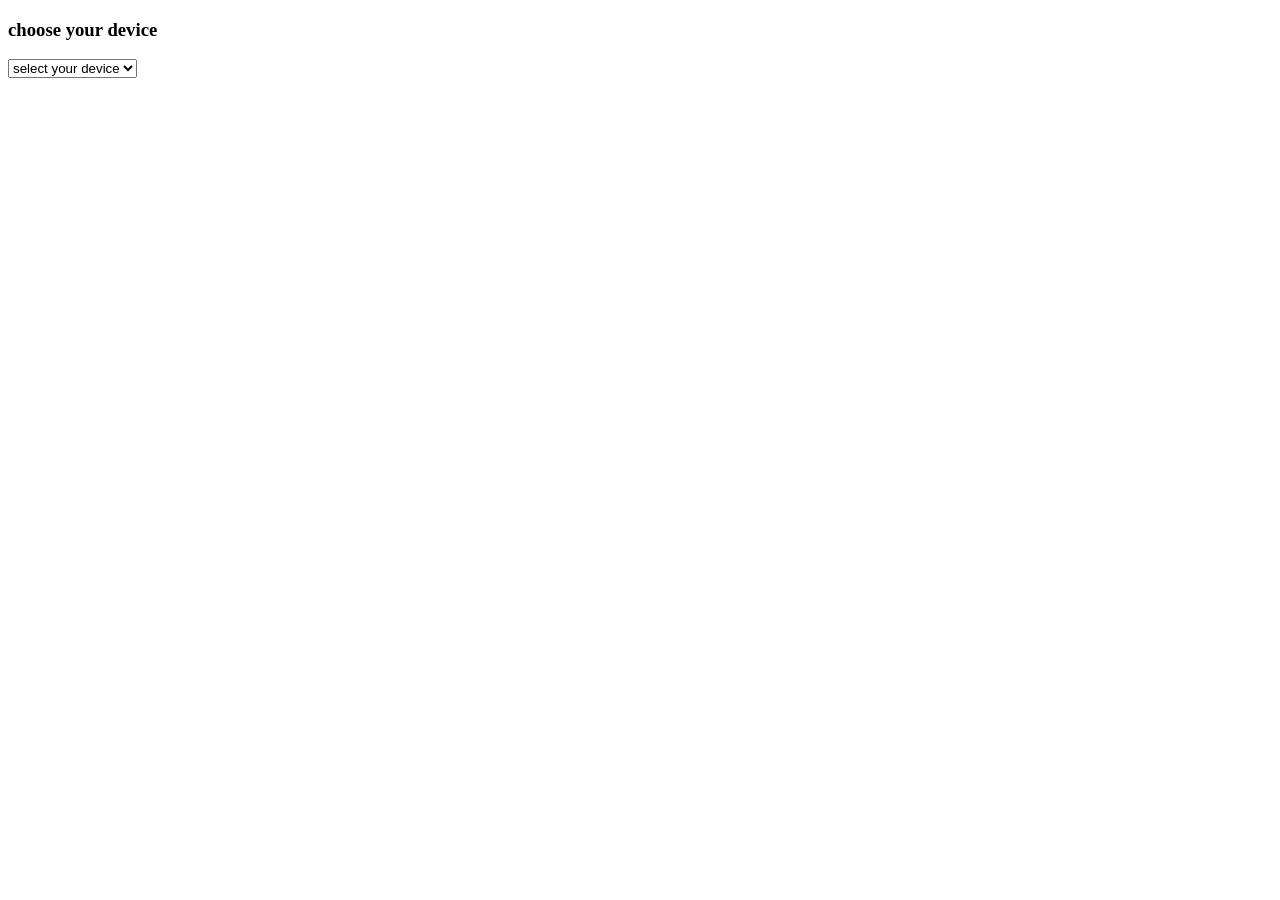
<file: index.html>
<!DOCTYPE html>
<html lang="en">
<head>
    <meta charset="UTF-8">
    <meta name="viewport" content="width=device-width, initial-scale=1.0">
    <title>Document</title>
</head>
<body>
     <h3>choose your device</h3>
     <select >
        <option selected disabled>select your device</option>
        <option value="apple">apple</option>
        <option value="xiomi">xiomi</option>
        <option value="realme">realme</option>
        <option value="oppo">oppo</option>

     </select>

       <script src="Script.js" ></script>
</body>
</html>
</file>
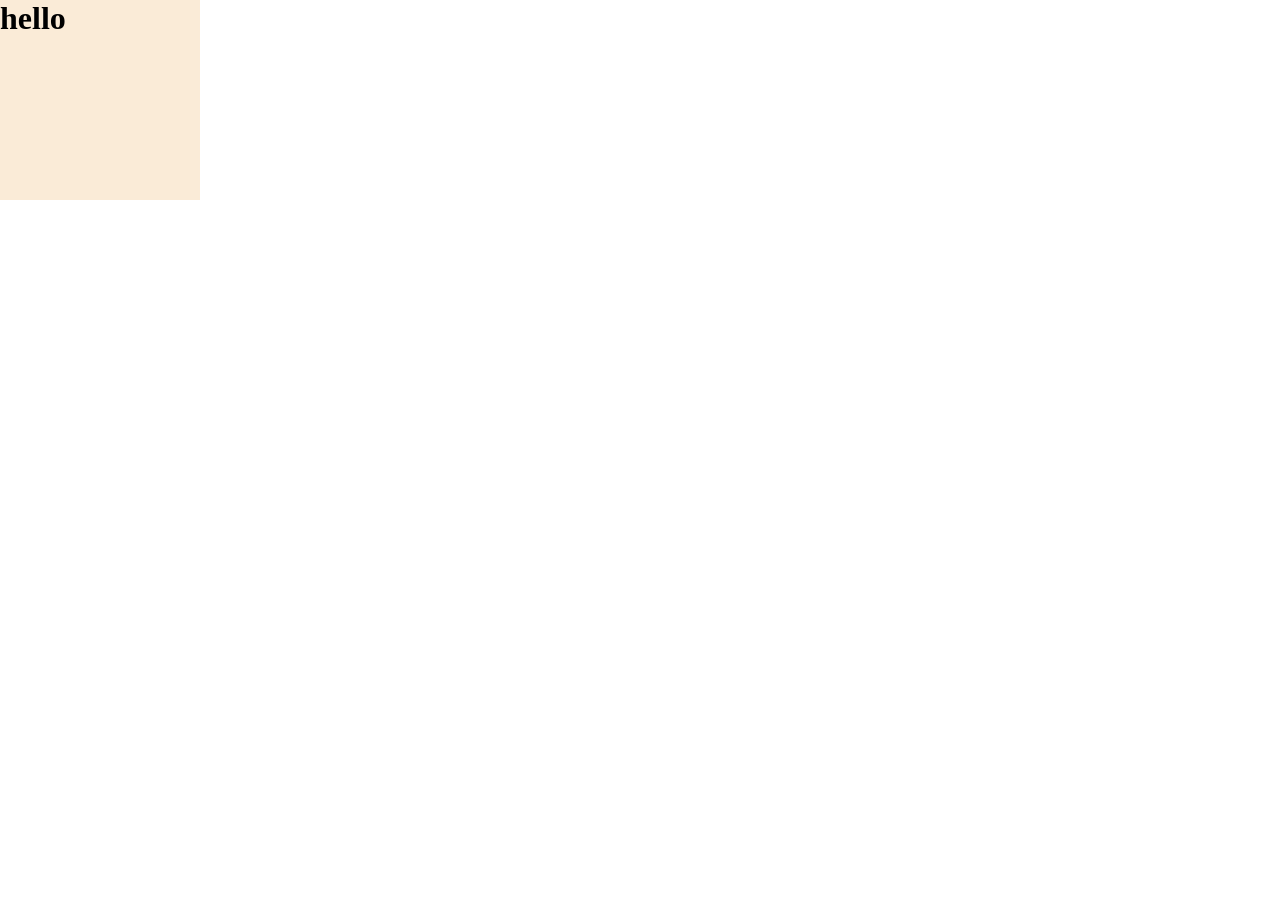
<file: AutoHIde/index.html>
<!DOCTYPE html>
<html lang="en">
<head>
    <meta charset="UTF-8">
    <meta name="viewport" content="width=device-width, initial-scale=1.0">
    <title>Document</title>
    <link rel="stylesheet" href="style.css">
</head>
<body>
    <div>
        <h1>hello</h1>
    </div>
    <h2>naani ka ghar </h2>

    <script src="script.js"></script>
</body>
</html>
</file>
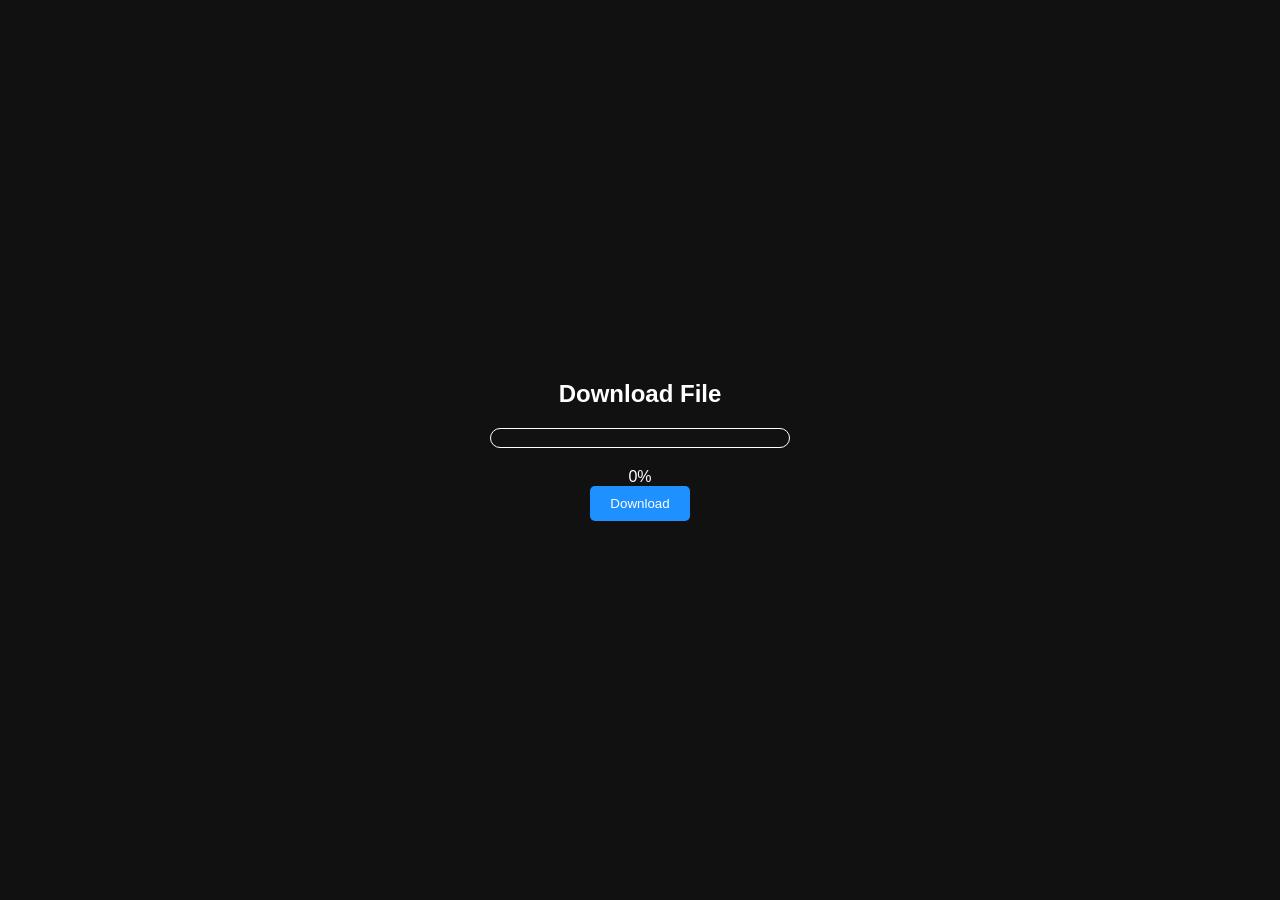
<file: Downloader/index.html>
<!DOCTYPE html>
<html lang="en">
<head>
    <meta charset="UTF-8">
    <meta name="viewport" content="width=device-width, initial-scale=1.0">
    <title>Document</title>
    <link rel="stylesheet" href="style.css">
</head>
<body>
    <div class="container">
  <h2>Download File</h2>

  <div class="progress-box">
    <div class="progress-bar" id="progress"></div>
  </div>

  <p id="percent">0%</p>

  <button onclick="startDownload()">Download</button>
</div>


    <script src="script.js"></script>
</body>
</html>
</file>
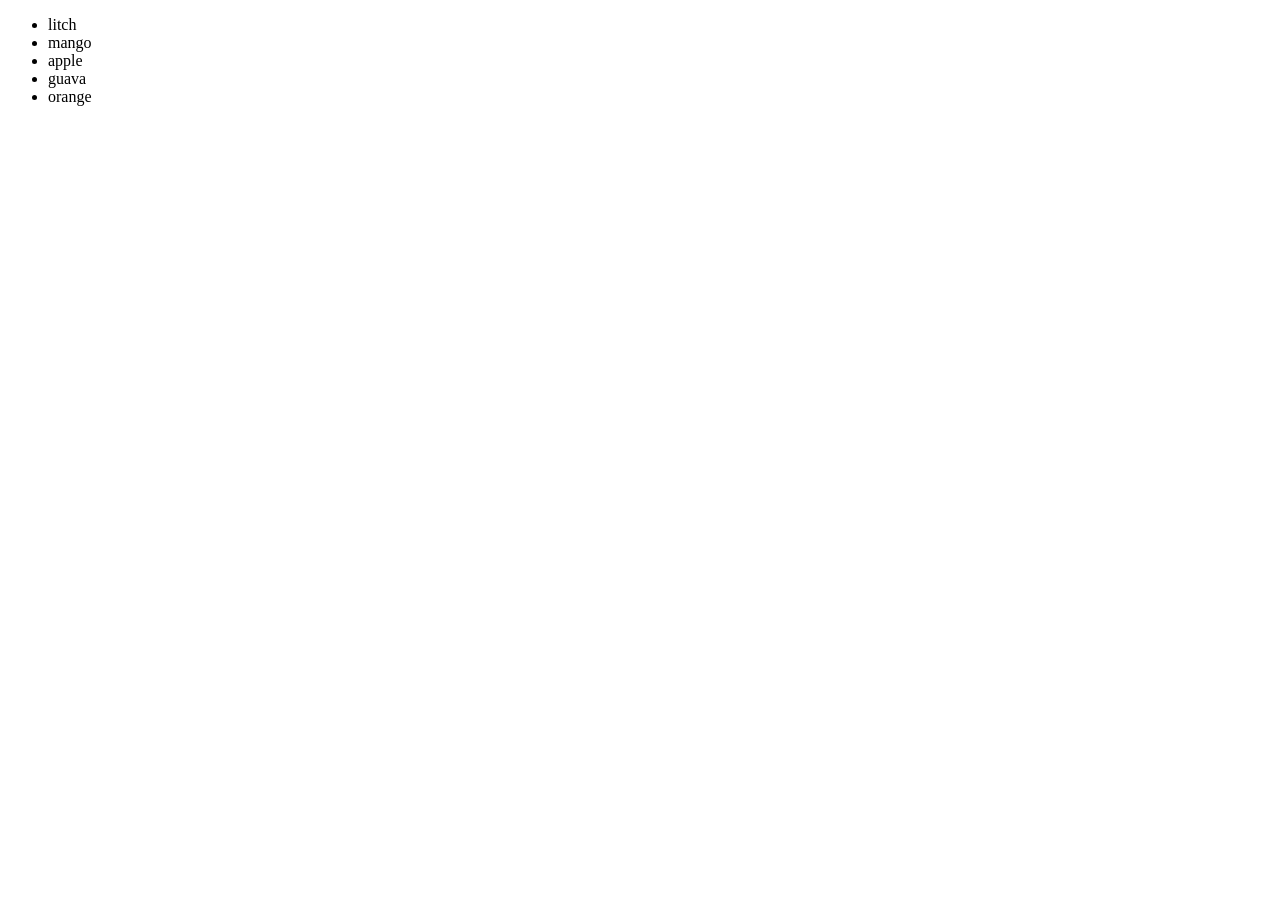
<file: eventBubble/index.html>
<!DOCTYPE html>
<html lang="en">
<head>
    <meta charset="UTF-8">
    <meta name="viewport" content="width=device-width, initial-scale=1.0">
    <title>Document</title>
    <link rel="stylesheet" href="style.css">
</head>
<body>
    <ul >
        <li>litch</li>
        <li>mango</li>
        <li>apple</li>
        <li>guava</li>
        <li>orange</li>
    </ul>

    <script src="script.js"></script>
</body>
</html>
</file>
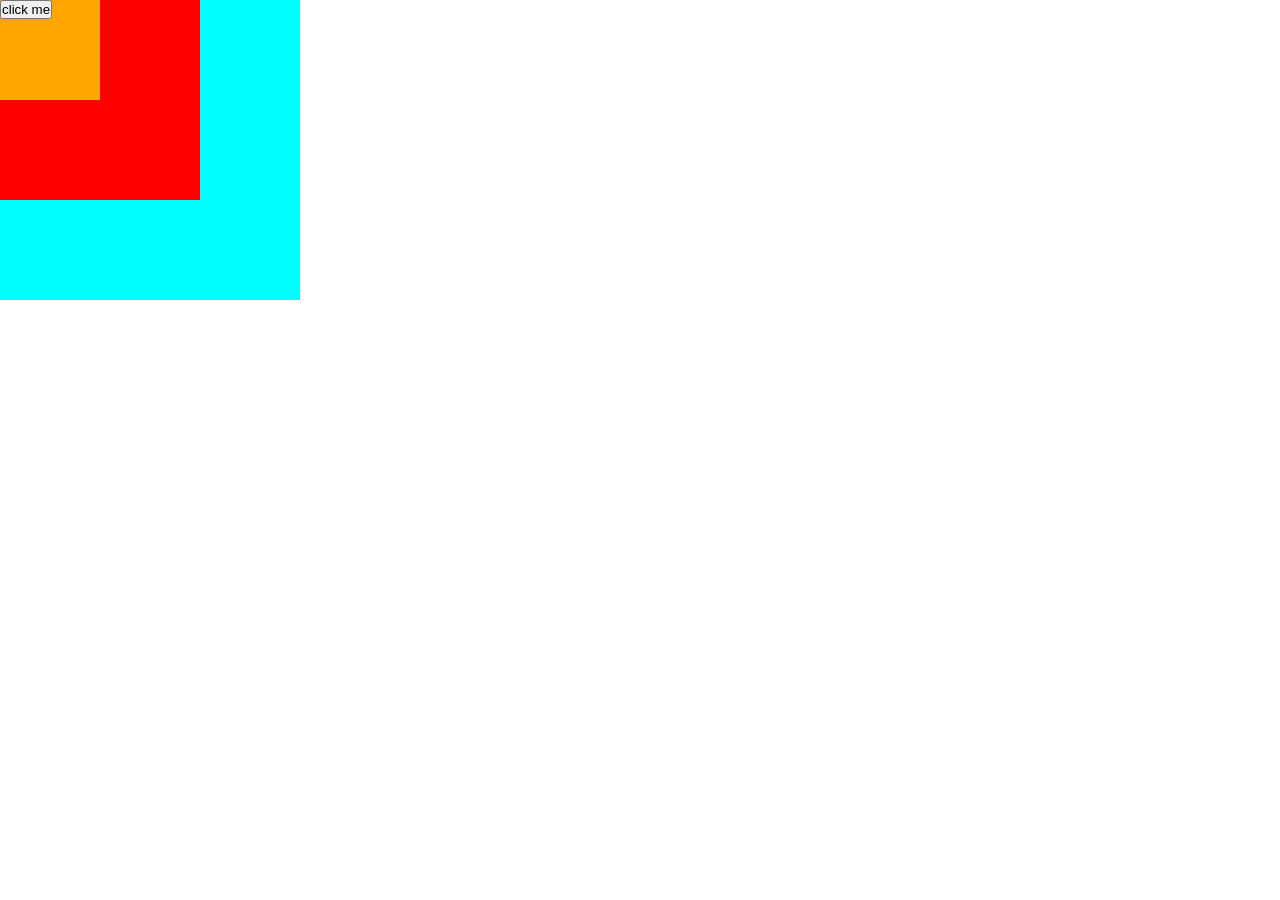
<file: EventCapturing/index.html>
<!DOCTYPE html>
<html lang="en">
<head>
    <meta charset="UTF-8">
    <meta name="viewport" content="width=device-width, initial-scale=1.0">
    <title>Document</title>
    <link rel="stylesheet" href="Style.css">
</head>
<body>
    <div id="box1">
        <div id="box2">
            <div id="box3">
              <button>click me</button>
            </div>
        </div>
    </div>

    <script src="script.js"></script>
</body>
</html>
</file>
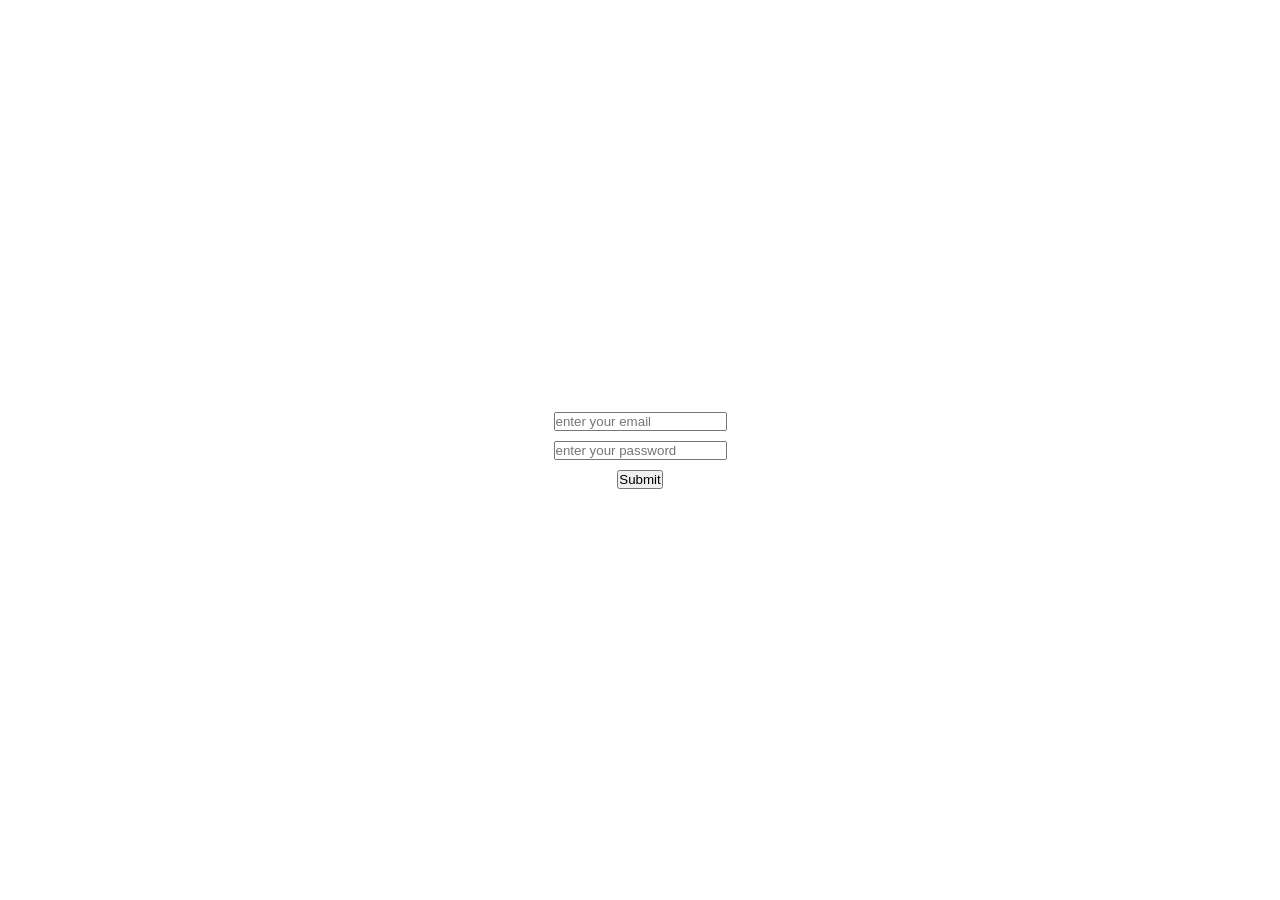
<file: FormValidation/index.html>
<!DOCTYPE html>
<html lang="en">
<head>
    <meta charset="UTF-8">
    <meta name="viewport" content="width=device-width, initial-scale=1.0">
    <title>Document</title>
    <link rel="stylesheet" href="Style.css">
</head>
<body>
    <form id="forms">
        
        <input id="email" type="email" placeholder="enter your email">
        <small hidden id="emailError">this is of email</small>

        <input id="password" type="password" placeholder="enter your password">
        <small hidden id="passwordError">this is of password</small>
        
        
        <input type="submit">
    </form>

    <script src="script.js"></script>
</body>
</html>
</file>
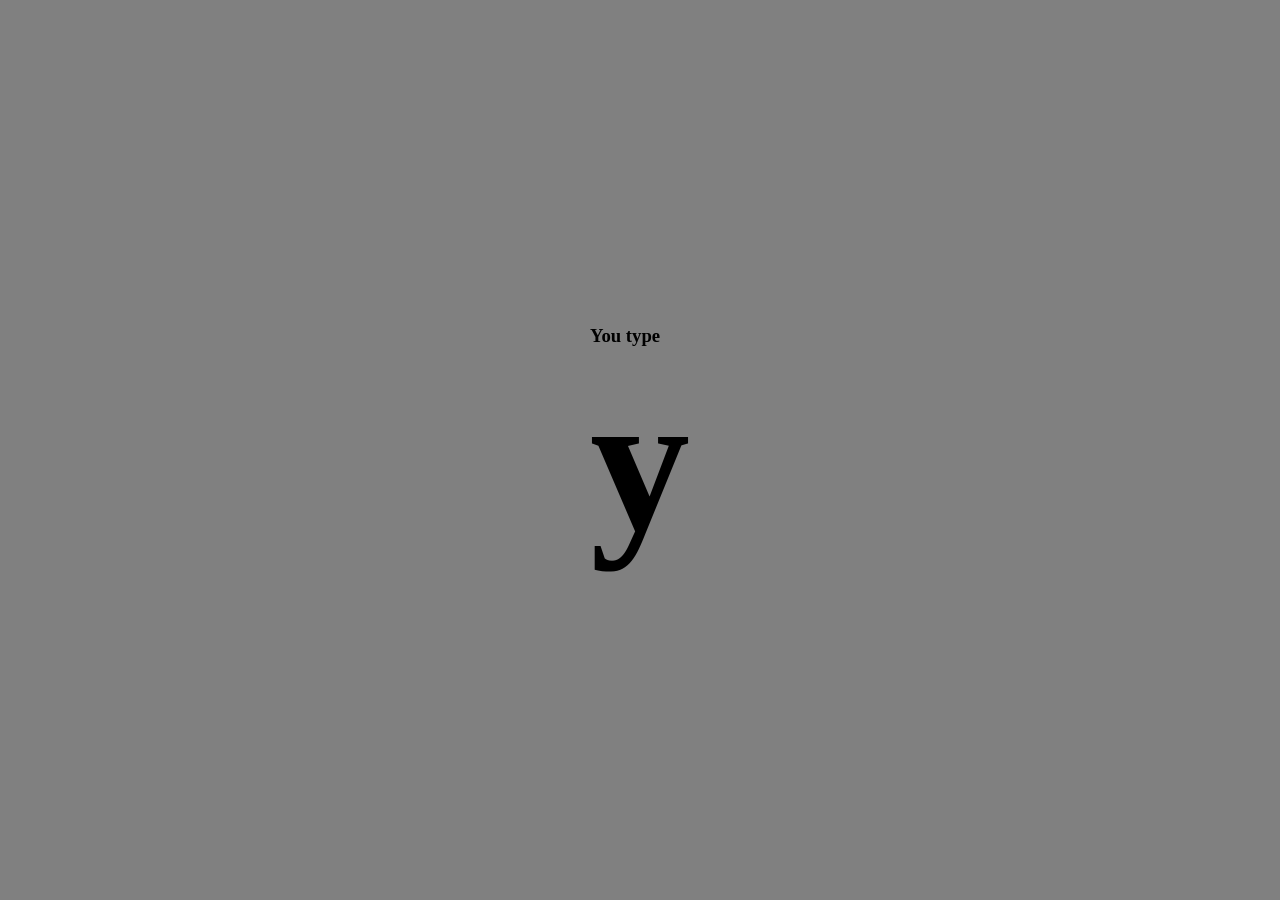
<file: PrintingAnythingOnScreen/index.html>
<!DOCTYPE html>
<html lang="en">
<head>
    <meta charset="UTF-8">
    <meta name="viewport" content="width=device-width, initial-scale=1.0">
    <title>Document</title>
    <link rel="stylesheet" href="style.css">
</head>
<body>
    <div id="typed">
     <h3>You type</h3>
    <h1>y</h1>
    </div>

    <script src="script.js"></script>
</body>
</html>
</file>
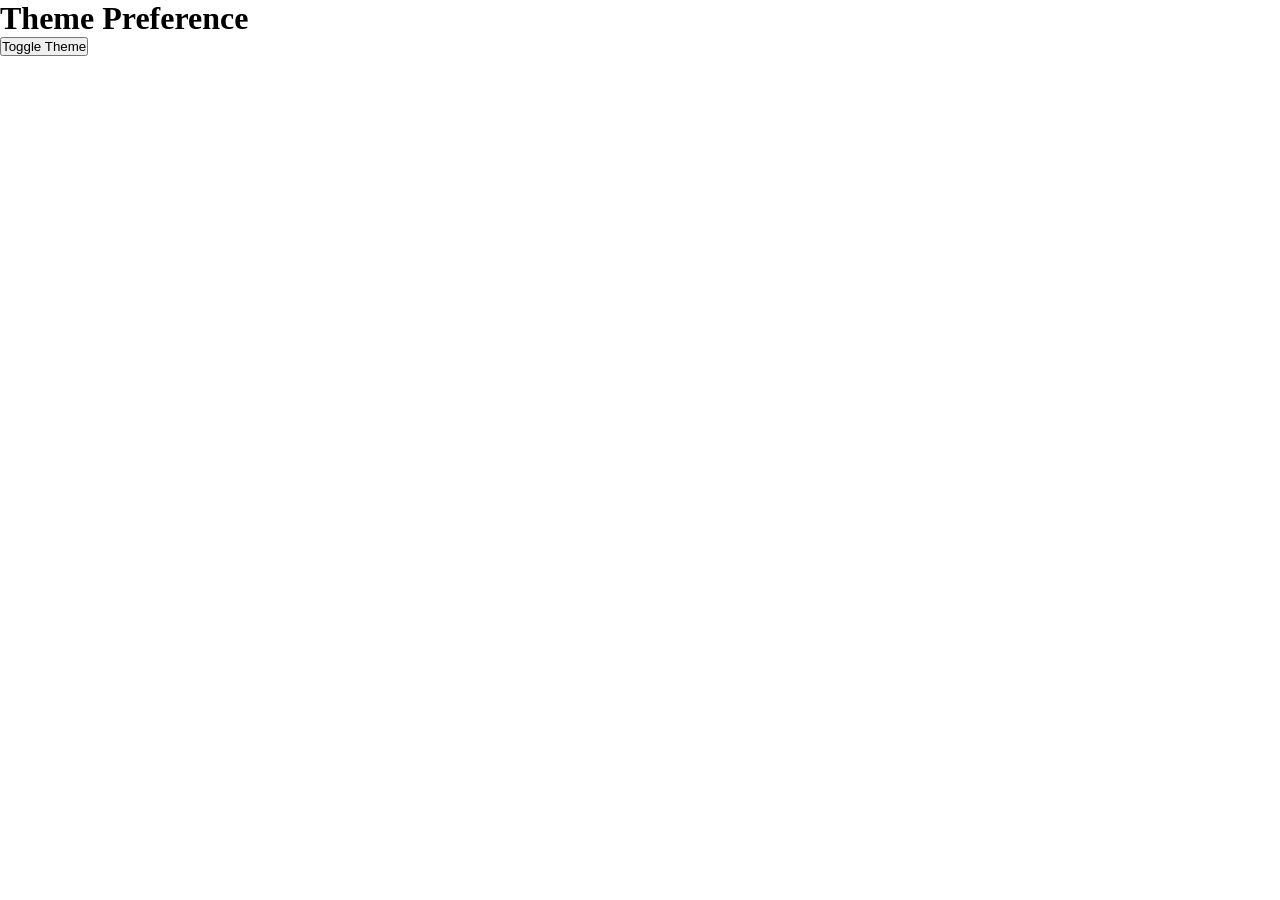
<file: ThemeChange/index.html>
<!DOCTYPE html>
<html lang="en">

<head>
    <meta charset="UTF-8">
    <meta name="viewport" content="width=device-width, initial-scale=1.0">
    <title>Document</title>
    <link rel="stylesheet" href="style.css">
</head>

<body>

    <div>
        <h1>Theme Preference</h1>
        <button>Toggle Theme</button>
    </div>

    <script src="script.js"></script>
</body>

</html>
</file>
<file: AutoHIde/style.css>
*{
    padding: 0;
    margin: 0;
}
body{
    height: 100%;
    width: 100%;
}
div{
    height: 200px;
    width: 200px;
    background-color: antiquewhite;
}
h2{
    display: none;
}
</file>
<file: Downloader/style.css>
*{
  margin: 0;
  padding: 0;
  box-sizing: border-box;
  font-family: sans-serif;
}

body{
  height: 100vh;
  display: flex;
  justify-content: center;
  align-items: center;
  background: #111;
  color: white;
}

.container{
  text-align: center;
}

.progress-box{
  width: 300px;
  height: 20px;
  border: 1px solid #fff;
  margin: 20px 0;
  border-radius: 10px;
  overflow: hidden;
  user-select: none;
}

.progress-bar{
  height: 100%;
  width: 0%;
  background: limegreen;
}

button{
  padding: 10px 20px;
  border: none;
  background: dodgerblue;
  color: white;
  cursor: pointer;
  border-radius: 5px;
}
</file>
<file: eventBubble/style.css>
.lt{
    text-decoration: line-through;
    
}
ul{
 user-select: none;
}
</file>
<file: EventCapturing/Style.css>
*{
    padding: 0;
    margin: 0;
}
#box1{
    height: 300px;
    width: 300px;
    background-color: aqua;
    
}
#box2{
    height: 200px;
    width: 200px;
    background-color: red;
}
#box3{
    height: 100px;
    width: 100px;
    background-color: orange;
}
</file>
<file: FormValidation/Style.css>
*{
    padding: 0;
    margin: 0;
}
body{
    height: 100%;
    width: 100%;
}
#forms{
    
    height: 100vh;
    display: flex;
    flex-direction: column;
    align-items: center;
    justify-content: center;
    gap: 10px;   
}
#small{
    color: red;
    
}
</file>
<file: PrintingAnythingOnScreen/style.css>
*{
    margin:0;
    padding:0;
}
html,body{
    height: 100%;
}
body{
    
    background-color: gray;
    display: flex;
    align-items: center;
    justify-content: center;
}
h1{
  color: black;
  font-size:200px;
  user-select: none; 
}
</file>
<file: ThemeChange/style.css>
*{
    padding: 0;
    margin: 0;
}
body{
    height: 100vh;
    width: 100%;
}

.dark{
    height: 100vh;
    background-color: black;
    color: white;
    display: flex;
    flex-direction: column;
    align-items: center;
    justify-content: center;
    gap: 4px;
}
.light{
    height: 100vh;
    background-color: white;
    color: black;
    display: flex;
    flex-direction: column;
    align-items: center;
    justify-content: center;
    gap: 4px;
}
</file>
